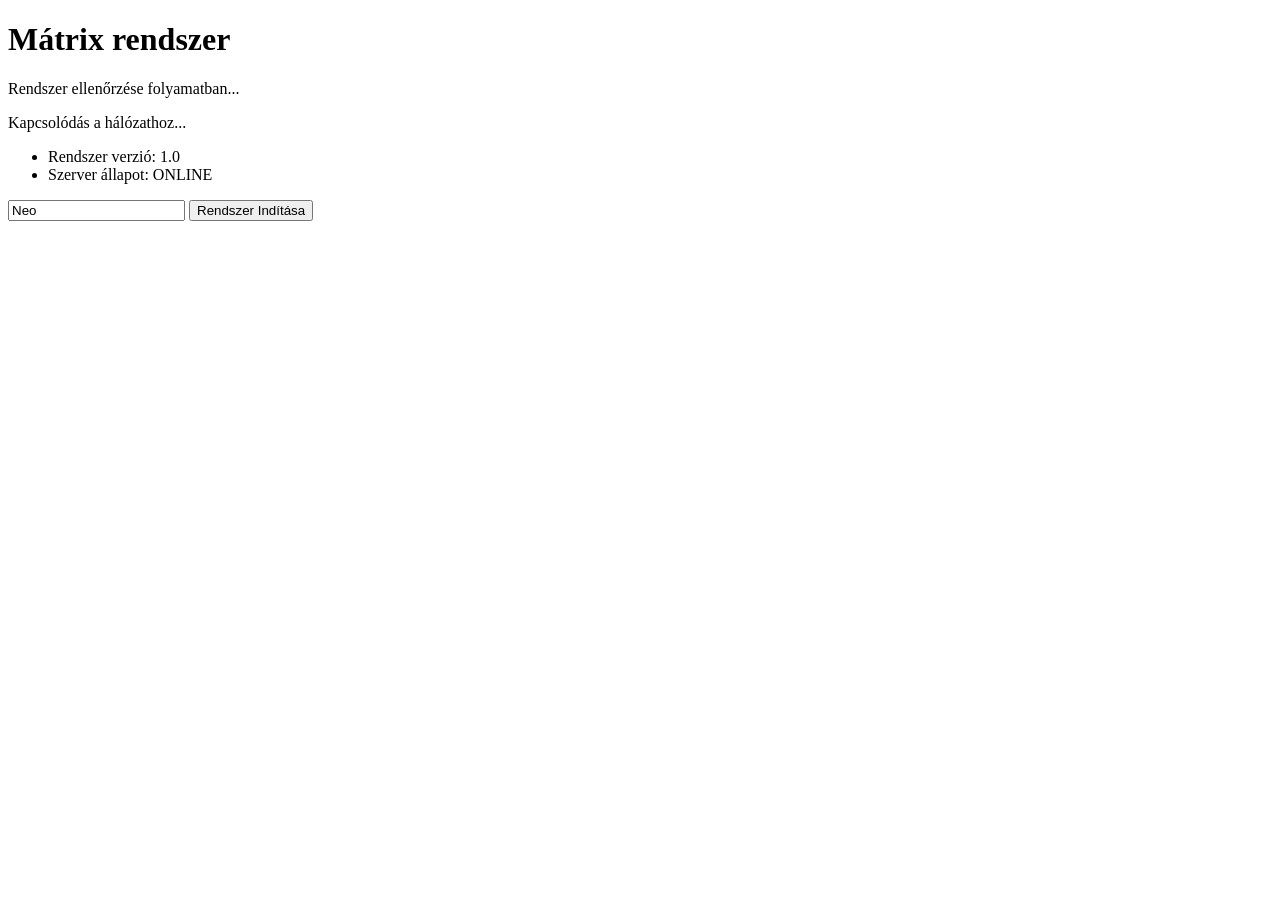
<file: feladat1/index.html>
<!DOCTYPE html>
<html lang="hu">

<head>
    <meta charset="UTF-8">
    <title>DOM Alapgyakorlat - Kijelölések</title>
    
</head>

<body>

    <!-- 1. Elem (ID alapján) -->
    <h1 id="focim">Főcím</h1>

    <!-- 2. Elemek (getElementsByClassName-hez) -->
    <p class="statusz-szoveg">Első státusz üzenet...</p>
    <p class="statusz-szoveg">Második státusz üzenet...</p>

    <!-- 3. Elemek (querySelectorAll-hoz) -->
    <ul class="rendszer-lista">
        <li class="lista-elem">Rendszer verzió: 1.0</li>
        <li class="lista-elem">Szerver állapot: Inaktív</li>
    </ul>

    <!-- 4. Űrlapelem -->
    <input type="text" id="jatekos-nev-input" value="Neo">

    <!-- 5. Gomb -->
    <button id="indito-gomb" class="btn">Rendszer Indítása</button>

    <!-- Eredmény kijelző -->
    <div id="eredmeny"></div>
    <script type="module" src="main.js"></script>
</body>

</html>
</file>
